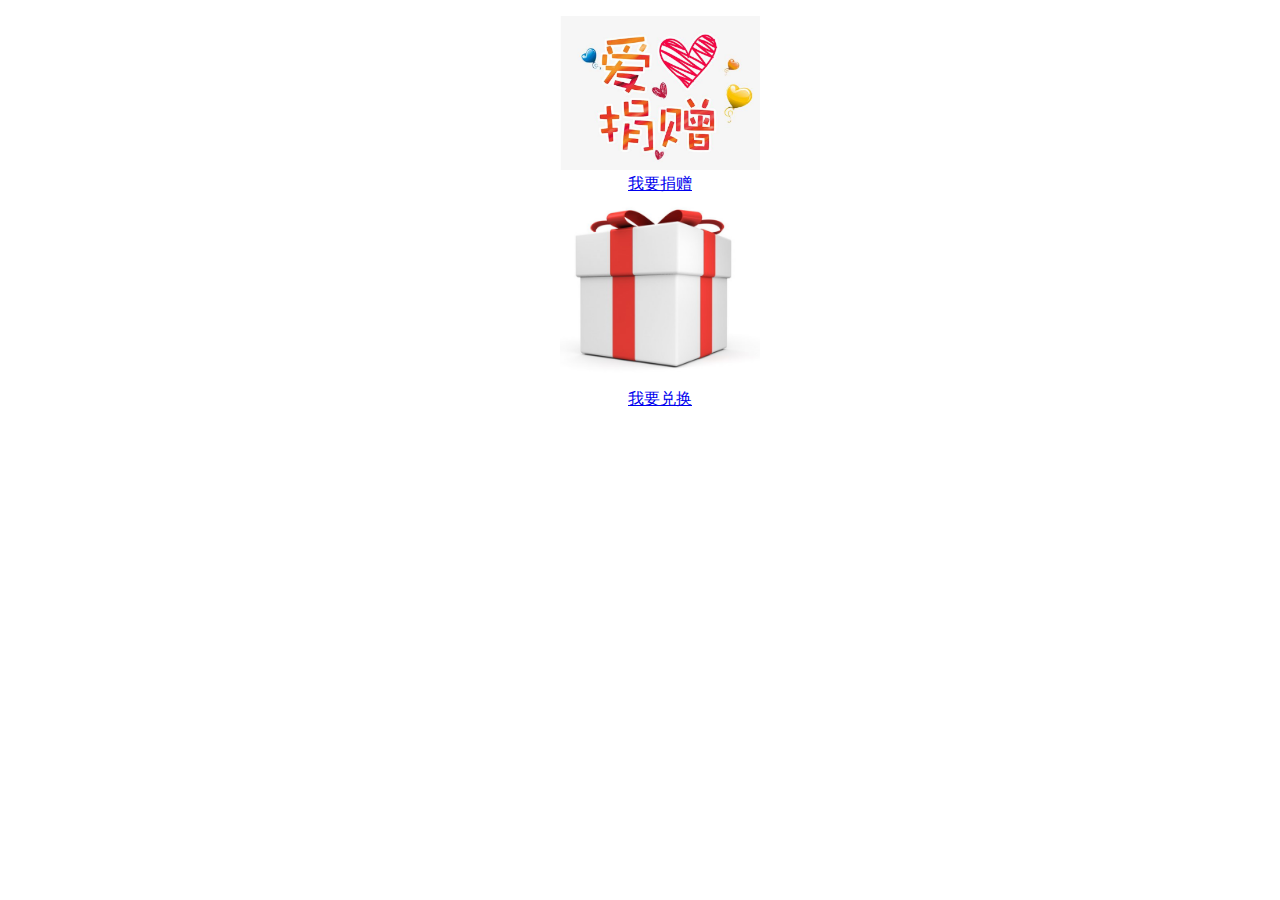
<file: a/new_file.html>
<!DOCTYPE html>
<html>
	<head>
		<meta charset="UTF-8">
		<title></title>
		<div id="sheet1" class="mui-popover mui-popover-bottom mui-popover-action ">
    <!-- 可选择菜单 -->
    <ul class="mui-table-view">
    	<div class="text" style=" text-align:center;"><img src="images/e捐赠.jpg" width="200px"></div>
         		<div class="text" style=" text-align:center;"><div class="text"><a href="捐赠.html">我要捐赠</a></div></div>
      <div class="text" style=" text-align:center;"><img src="images/e兑换.jpg" width="200px"></div>
 		<div class="text" style=" text-align:center;"><div class="text"><a href="#">我要兑换</a></div></div>
    </ul>

    </ul>
</div>
	</head>
	<body>
	</body>
</html>
</file>
